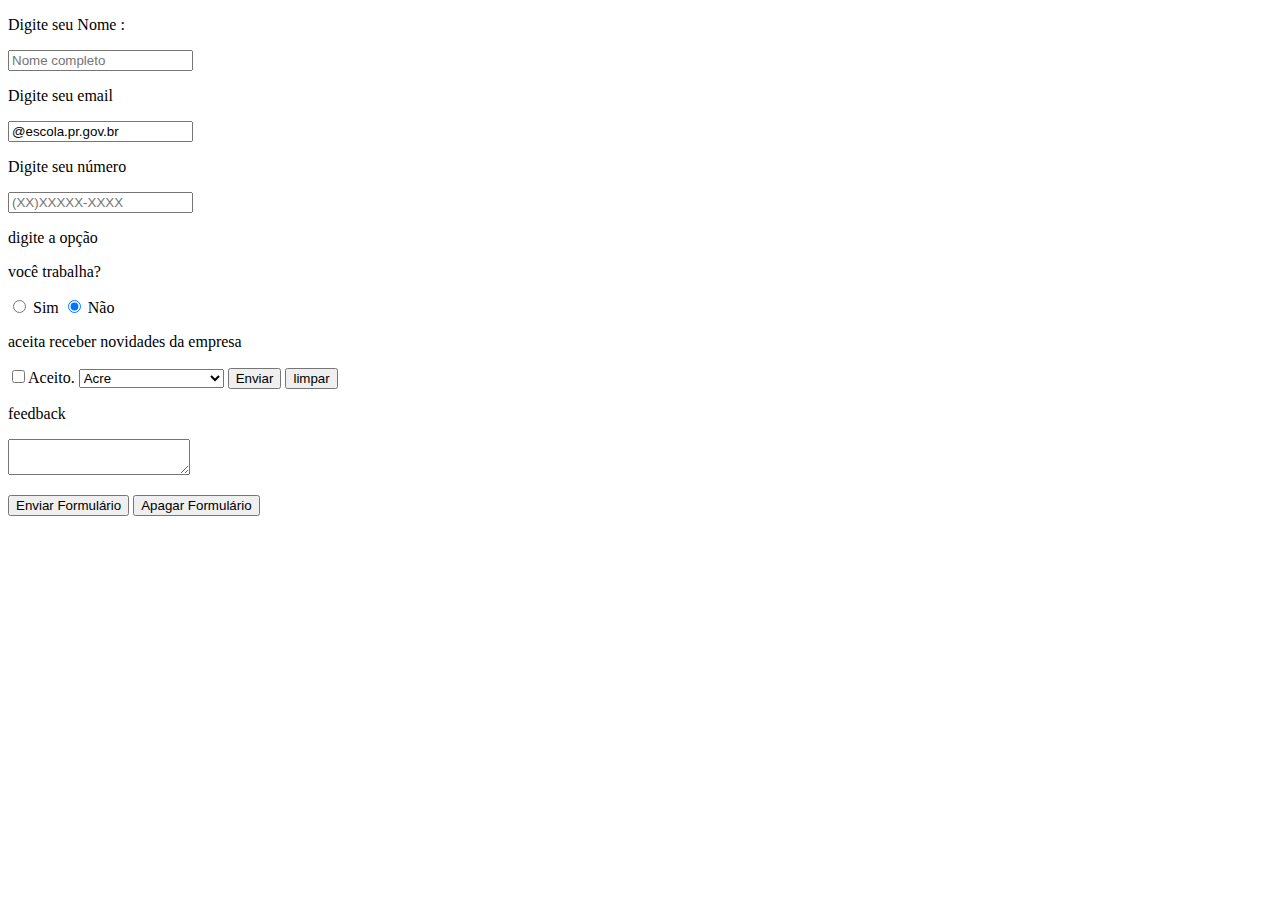
<file: projeto1.html>
<!DOCTYPE html>
<html lang="pt-br">
<head>
    <meta charset="UTF-8">
    <meta name="viewport" content="width=device-width, initial-scale=1.0">
    <title>Qualquer coisa</title>
</head>
<body>
    <form action= method="post">
        <p>Digite seu Nome :</p>
        <input type="text" name="nome" placeholder="Nome completo" required> <br>
        <p>Digite seu email</p>
        <input type="email" name="email" value="@escola.pr.gov.br"> <br>
        <p>Digite seu número</p>
        <input type="number" name="telefone" placeholder="(XX)XXXXX-XXXX"> <br>
        <p>digite a opção</p>
        <p>você trabalha?</p>
        <input type="radio" name="trabalho" value="Sim" checked > Sim
        <input type="radio" name="trabalho" value="Não" checked> Não
        <p>aceita receber novidades da empresa</p> 
        <input type="checkbox" name="novidades" id="">Aceito.
        <select name="estados" id="">
        <option value="1">Acre</option>
        <option value="2">Alagoas</option>
        <option value="3">Amapá</option>
        <option value="4">Amazonas</option>
        <option value="5">Bahia</option>
        <option value="6">Ceará</option>
        <option value="7">Espírito santo</option>
        <option value="8">Goiás</option>
        <option value="9">Maranhão</option>
        <option value="10">Mato Grosso</option>
        <option value="11">Mato Grosso do Sul</option>
        <option value="12">Minas Gerais</option>
        <option value="13">Pará</option>
        <option value="14">Paraíba</option>
        <option value="15">Paraná</option>
        <option value="16">Pernambuco</option>
        <option value="17">Piauí</option>
        <option value="18">Rio de Janeiro</option>
        <option value="19">Rio Grande do Norte</option>
        <option value="20">Rio Grande do Sul</option>
        <option value="21">Rondônia</option>
        <option value="22">Roraima</option>
        <option value="23">Santa Catarina</option>
        <option value="24">São Paulo</option>
        <option value="25">Sergipe</option>
        <option value="26">Tocantins</option>
    </select>
   <button type="submit">Enviar</button>
   <button type="reset">limpar</button>
   <p>feedback</p>
   <textarea name="feedback" id=""></textarea>
   <p></p>
        <button type="submit">Enviar Formulário</button>
        <button type="reset">Apagar Formulário</button>
</form>
</body>
</html>
</file>
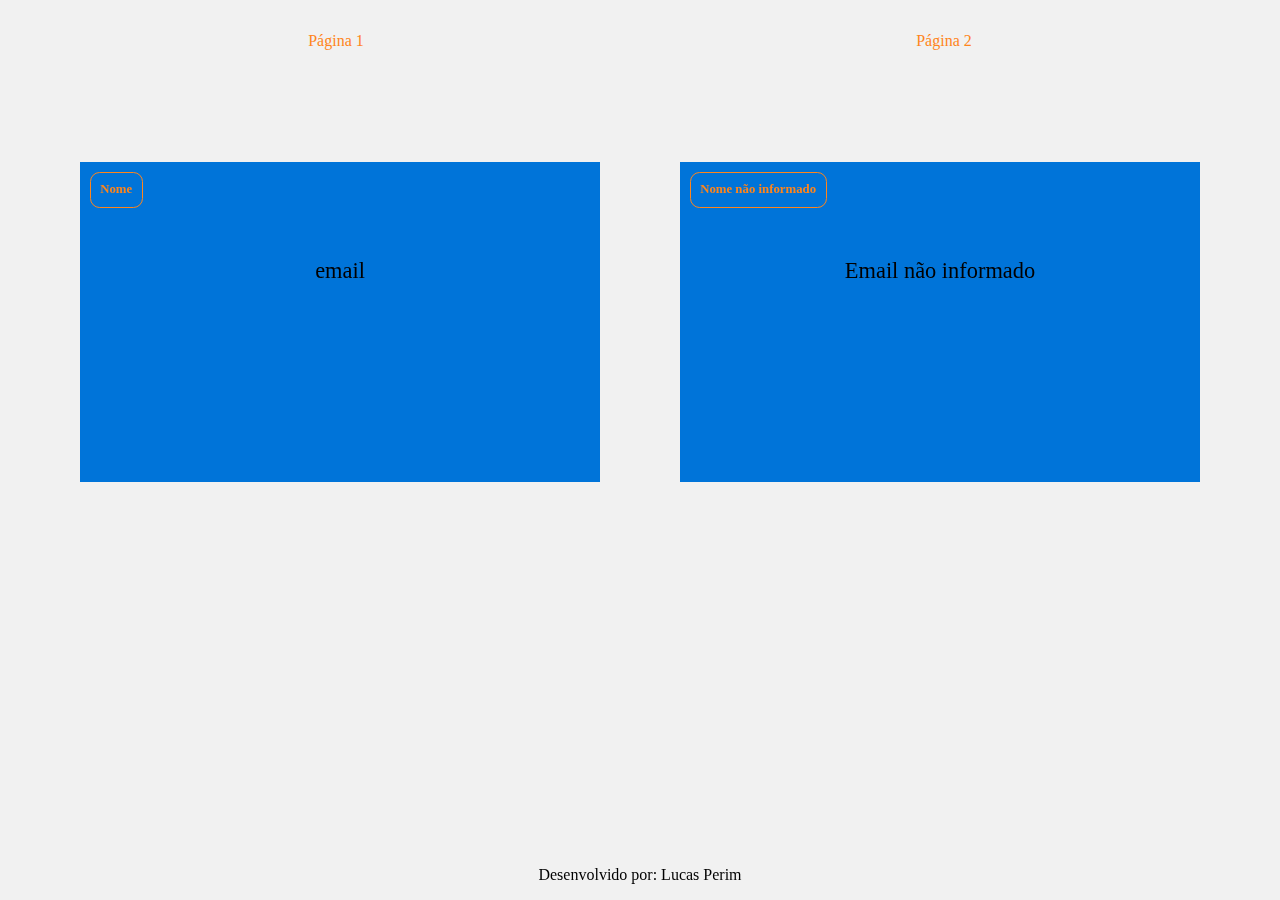
<file: projeto2.html>
<!DOCTYPE html>
<html lang="pt-br">
<head>
    <meta charset="UTF-8">
    <meta name="viewport" content="width=device-width, initial-scale=1.0">
    <link rel="stylesheet" href="style.css">
    <title>Qpagina 2</title>
</head>
<body>
    <header>
        <a href="index.html">Página 1</a>
        <a href="projeto2.html">Página 2</a>
      
    </header>
    
    <section id="container">
        <!-- O cartão será inserido aqui pelo JavaScript -->
    </section>
    
    <footer>
        <p>Desenvolvido por: Lucas Perim </p>
    </footer>
    
    
    <script>
        criaCartao('Nome', 'email', 'telefone');
    
        function criaCartao(nome, email , telefone){
            let container = document.getElementById('container');
            let cartao = document.createElement('article');
            cartao.className = 'cartao';
            cartao.innerHTML = `
            <div class="conteudo-cartao">
                <h3>${nome}</h3>
                <div class="pergunta-cartao">
                    <p>${email}</p>
                </div>
                <div class="resposta-cartao">
                    <p>${telefone}</p>
                </div>
            </div>
            `;
    
            let respostaEstaVisivel = false;
            function viraCartao(){
                respostaEstaVisivel = !respostaEstaVisivel;
                cartao.classList.toggle('active', respostaEstaVisivel);
            }
    
            cartao.addEventListener('click', viraCartao);
    
            container.appendChild(cartao);
        }
    
    
        document.addEventListener('DOMContentLoaded', () => {
            const nome = localStorage.getItem('nome') || 'Nome não informado';
            const email = localStorage.getItem('email') || 'Email não informado';
            const telefone = localStorage.getItem('telefone') || 'Telefone não informado';

            // Cria o cartão com as informações
            criaCartao(nome, email, telefone);
        });
    </script>
</body>
</html>
</file>
<file: style.css>
:root{
    --fundo: #F1F1F1;
    --cartao-frente: #0074D9;
    --cartao--verso: #3D3D3D;
    --Destaque: #FF851B;
    --preto:#000000;
    --branco:#ffffff;
    }

    body{
        background-color: var(--fundo);
        margin: 0;
    }

    header{
        background-color: var(--preto)
        color var(--branco);
        padding: 2rem;
        display: flex;
        justify-content: space-around;

    }
    header a{
        color: var(--Destaque);
        text-decoration: none;
    }
    footer{
        position: fixed;
        bottom: 0;
        color: var(--preto);
        width: 100%;
        text-align: center;
    }
    #container{
        display: flex;
        padding: 4rem;
        gap: 3rem;
        flex-wrap: wrap;

    }

    .cartao{
        flex-grow: 1;
        flex-basis: calc(33% - 6rem);
        margin: 1rem;
        height: 20rem;
    }

    .conteudo-cartao{
        background-color: var(--cartao-frente);
        text-align: center;
        height: 100%;
        transform-style: preserve-3d;
        transition: transform 300ms ease-in-out;
    }

    .conteudo-cartao h3{
        color: var(--Destaque);
        border: 1px solid var(--Destaque);
        position: absolute;
        text-align: left;
        margin: 0.6rem;
        padding: 0.6rem;
        border-radius: 0.6rem;
        font-size: 1vw;
        backface-visibility: hidden;
    }
    .conteudo-cartao p{
        margin-top: 4rem;
        font-size: 1.4rem;
        padding: 2rem;
    }
    .pergunta-cartao{
        font-weight: 500;
    }
    .resposta-cartao{
        font-weight: 700;
        color: var(--Destaque);
    }
.cartao.active .conteudo-cartao{
    transform: rotateY(180deg);
}

.pergunta-cartao, .resposta-cartao{
    backface-visibility: hidden;
    position: absolute;
    height: 100%;
    width: 100%;
    box-sizing: border-box;
}

.resposta-cartao{
    transform: rotateY(180deg);
    background-color: var(--cartao--verso);
    border: 2px solid var(--Destaque);
}
</file>
